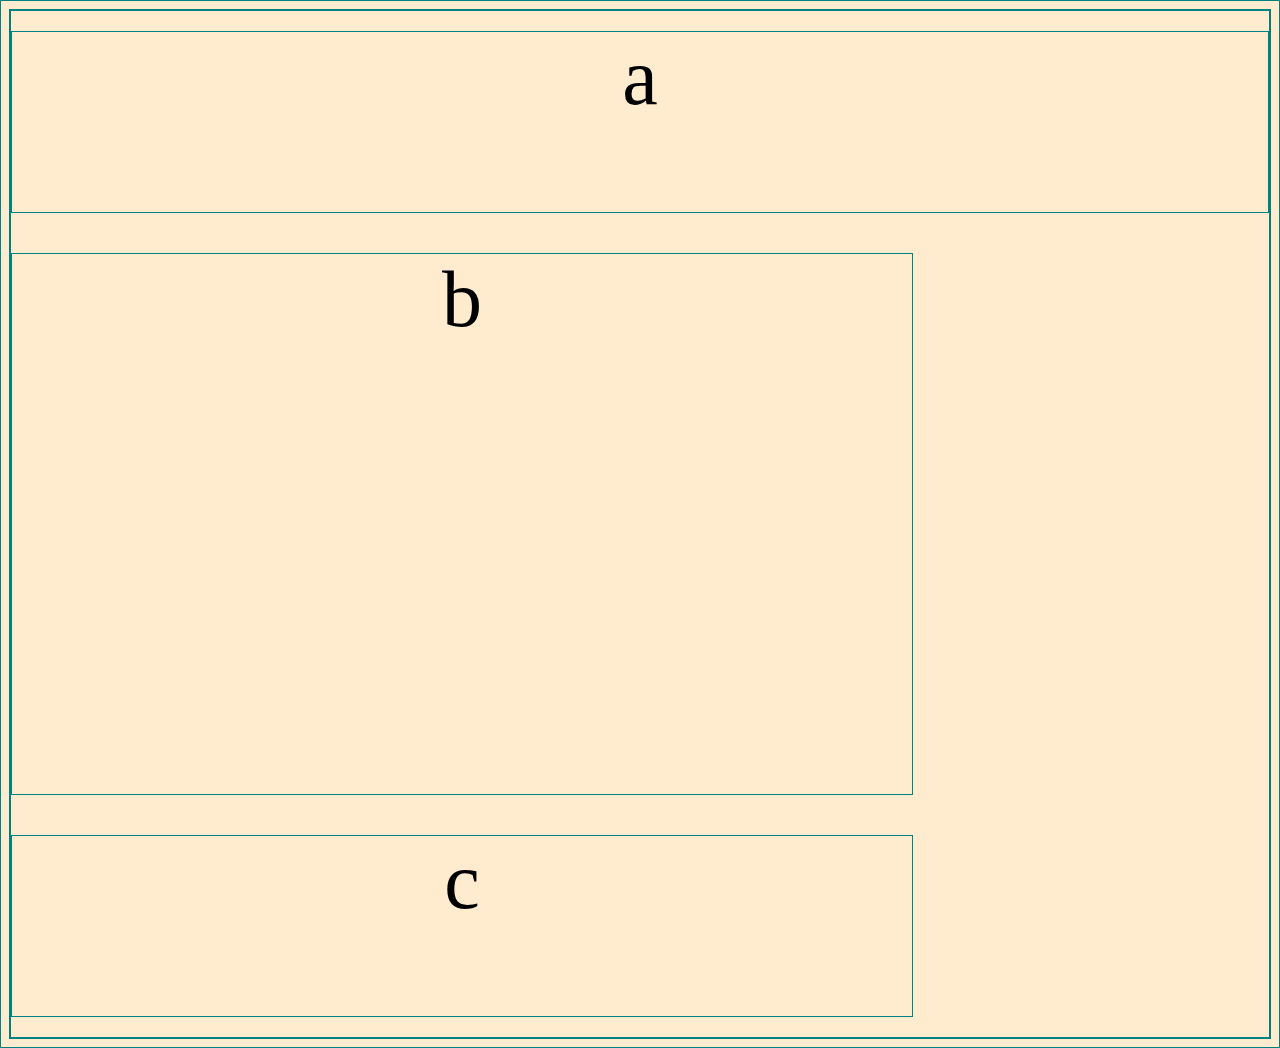
<file: medial-queries1/index.html>
<!DOCTYPE html>
<html lang="en" dir="ltr">
  <head>
    <meta charset="utf-8">
    <title>Media Queries 1</title>
    <link rel="stylesheet" href="main.css">
  </head>
  <body>
    <div class="container">
      <div class="a">a</div>
        <div class="b">b</div>
        <div class="c">c</div>
    </div>
  </body>
</html>
</file>
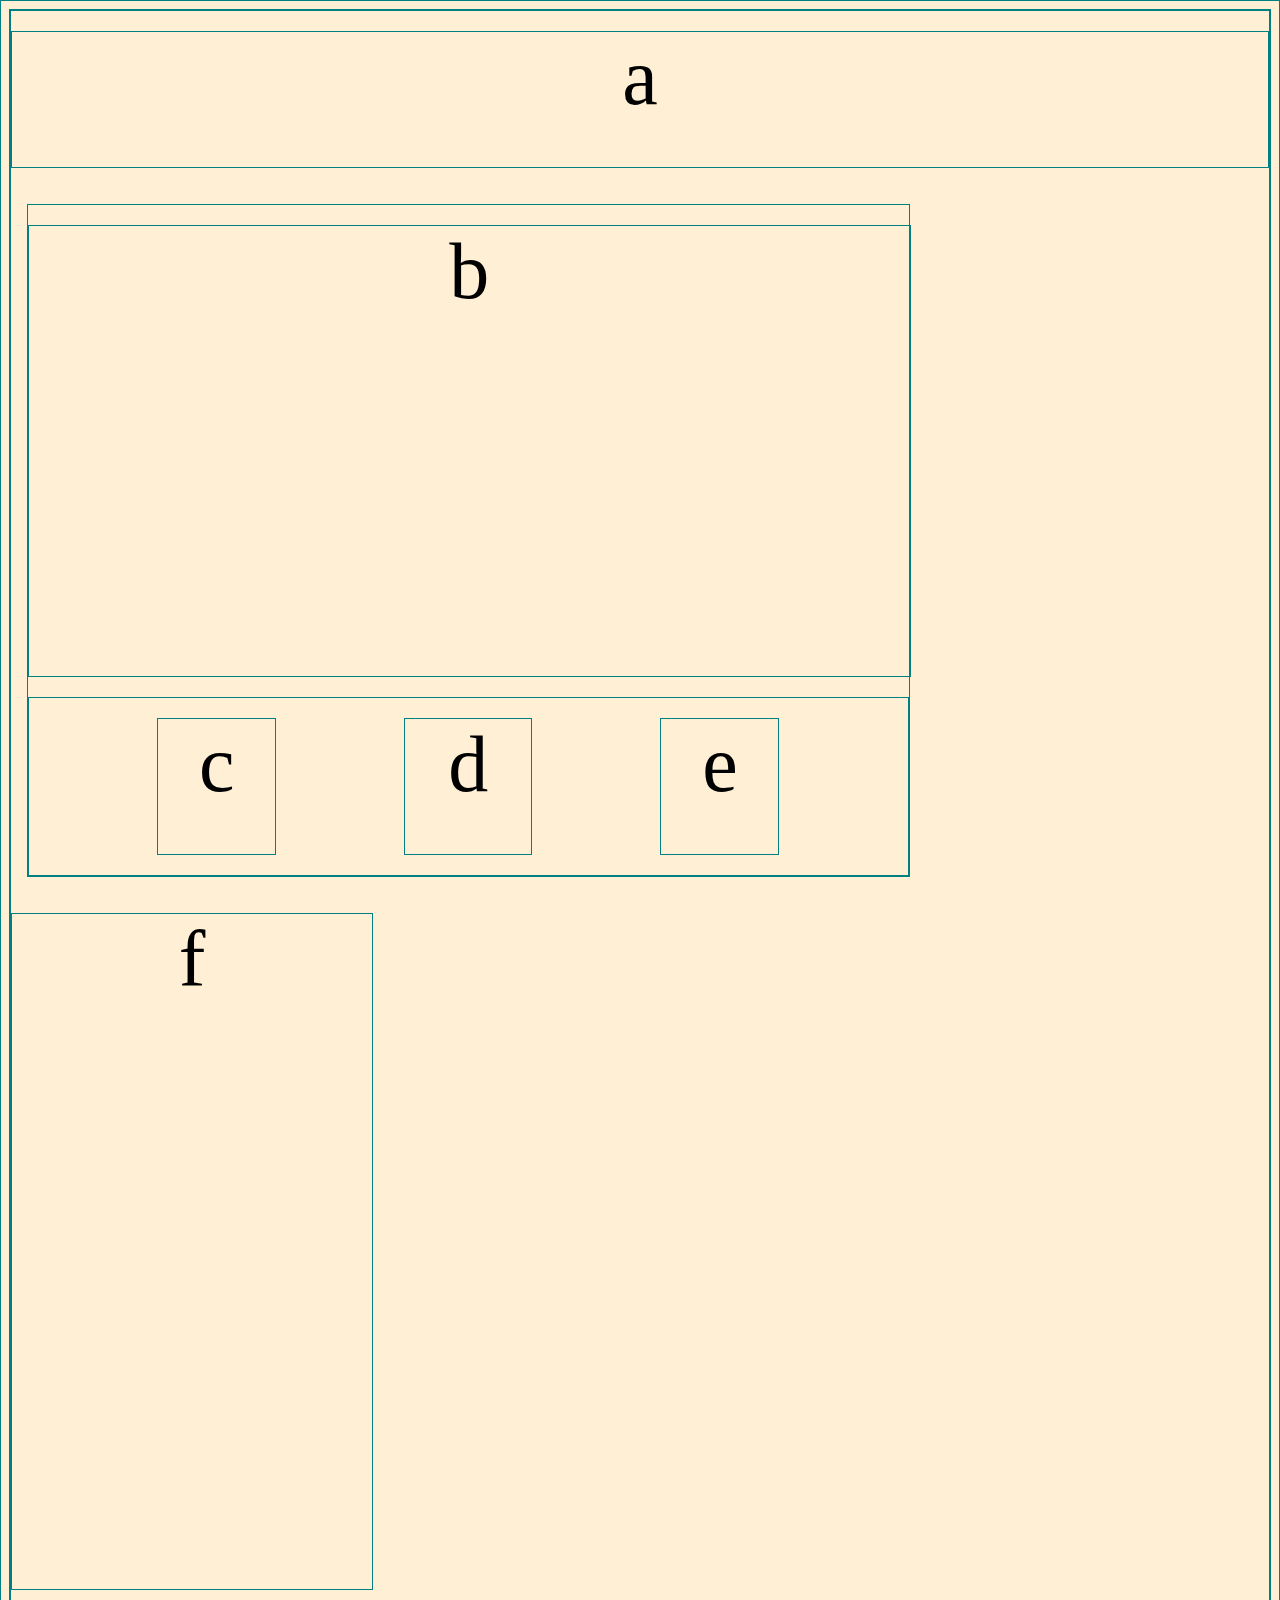
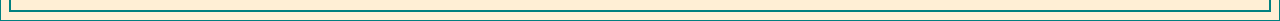
<file: medial-queries2/index.html>
<!DOCTYPE html>
<html lang="en" dir="ltr">
  <head>
    <meta charset="utf-8">
    <title>Media Queries 2</title>
    <link rel="stylesheet" href="main.css">
  </head>
  <body>
    <div class="container">
      <div class="a">a</div>
      <section>
      <div class="b">b</div>
      <aside>
      <div class="c">c</div>
      <div class="d">d</div>
      <div class="e">e</div>
     </aside>
    </section>
      <div class="f">f</div>
    </div>
  </body>
</html>
</file>
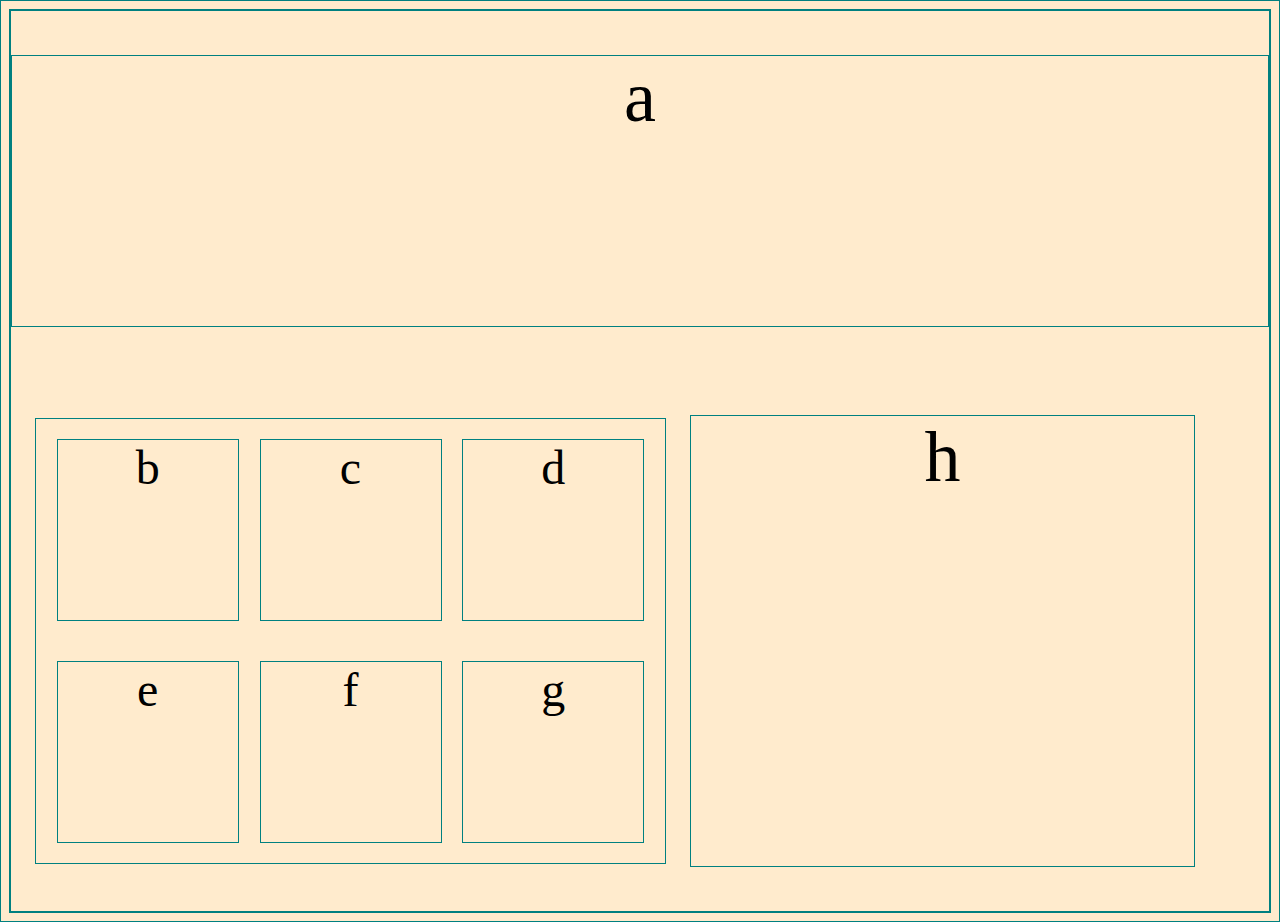
<file: medial-queries3/index.html>
<!DOCTYPE html>
<html lang="en" dir="ltr">
  <head>
    <meta charset="utf-8">
    <title>Media Queries 3</title>
    <link rel="stylesheet" href="main.css">
  </head>
  <body>
    <div class="container">
      <div class="a">a</div>
      <aside>
      <div class="b">b</div>
      <div class="c">c</div>
      <div class="d">d</div>
      <div class="e">e</div>
      <div class="f">f</div>
      <div class="g">g</div>
      </aside>
      <div class="h">h</div>
    </div>
  </body>
</html>
</file>
<file: medial-queries1/main.css>
body {
  background: blanchedalmond;
}

* {
  border: 1px solid teal;
}

.container {
  display: flex;
  flex-direction: column;
  min-height: 100vh;
  align-items: center;
  margin: auto;
}

.a {
  min-height: 20vh;
  min-width: 100vh;
  text-align: center;
  font-size: 5em;
  margin: 20px 0px;
}

.b {
  min-height: 60vh;
  min-width: 100vh;
  text-align: center;
  font-size: 5em;
  margin: 20px 0px;
}

.c {
  min-height: 20vh;
  min-width: 100vh;
  text-align: center;
  font-size: 5em;
  margin: 20px 0px;
}


@media(min-width:600px){
  .container {
    display: flex;
    flex-wrap: wrap;
    flex-direction: row;
  }
  .a {
    width: 100%;
}
  .b {
    width: 10vh;
  }
  .c {
    width: 10vh;
  }
}
</file>
<file: medial-queries2/main.css>
body {
  background: papayawhip;
}

* {
  border: 1px solid teal;
}

.container {
  display: flex;
  flex-direction: column;
  align-items: center;
  min-height: 100vh;
}

.a {
  min-height: 15vh;
  min-width: 40vh;
  text-align: center;
  font-size: 5em;
  margin: 20px 0px;
}

.b {
  min-height: 30vh;
  min-width: 40vh;
  text-align: center;
  font-size: 5em;
  margin: 20px 0px;
}

.c {
  min-height: 15vh;
  min-width: 13vh;
  text-align: center;
  font-size: 5em;
  margin: 20px 0px;
}
.d {
  min-height: 15vh;
  min-width: 14vh;
  text-align: center;
  font-size: 5em;
  margin: 20px 0px;
}
.e {
  min-height: 15vh;
  min-width: 13vh;
  text-align: center;
  font-size: 5em;
  margin: 20px 0px;
}

.f {
  min-height: 15vh;
  min-width: 40vh;
  text-align: center;
  font-size: 5em;
  margin: 20px 0px;
}

aside {
  display: flex;
  flex-wrap: wrap;
  flex-direction: row;
}

@media (min-width: 600px) {
  .container {
    display: flex;
    flex-wrap: wrap;
    flex-direction: row;
  }
  .a {
    width: 100%;
  }
  .b {
    width: 100%;
    height: 50vh;
    
  }
  section {
    width: 70%;
    margin: 1em;
  }
  aside {
    justify-content: center;
    justify-content: space-evenly;
  }
  .f {
    width: 20%;
    height: 75vh;
  }
}
</file>
<file: medial-queries3/main.css>
body {
  background: blanchedalmond;
}

* {
  border: 1px solid teal;
}
.container {
  display: flex;
  flex-direction: column;
  height: 100vh;
  font-size: x-large;
  align-items: center;
}

.a {
  width: 100vh;
  height: 30vh;
  font-size: 3em;
  margin: 20px 0px;
  text-align: center;
}

.b {
  min-height: 20vh;
  min-width: 20vh;
  text-align: center;
  font-size: 2em;
  margin: 20px 0px;
}

.c {
  min-height: 20vh;
  min-width: 20vh;
  text-align: center;
  font-size: 2em;
  margin: 20px 0px;
}
.d {
  min-height: 20vh;
  min-width: 20vh;
  text-align: center;
  font-size: 2em;
  margin: 20px 0px;
}
.e {
  min-height: 20vh;
  min-width: 20vh;
  text-align: center;
  font-size: 2em;
  margin: 20px 0px;
}

.f {
  min-height: 20vh;
  min-width: 20vh;
  text-align: center;
  font-size: 2em;
  margin: 20px 0px;
}
.g {
  min-height: 20vh;
  min-width: 20vh;
  text-align: center;
  font-size: 2em;
  margin: 20px 0px;
}
aside  {
  display:flex; 
  flex-direction: row;
  flex-wrap: wrap;
}

.h {
  
  width: 100vh;
  height: 60vh;
  margin: 20px 0px;
  font-size: 3em;
  text-align: center;
}

@media (min-width: 600px) {
  .container {
    display: flex;
    flex-direction: row;
    flex-wrap: wrap;
  }
  .a {
    width: 100%;
  }
  aside {
    width: 50%;
    justify-content: center;
    justify-content: space-evenly;
    margin: 1em;
  }
  
  .h {
    width: 40%;
    height: 50vh;
  }
}
</file>
